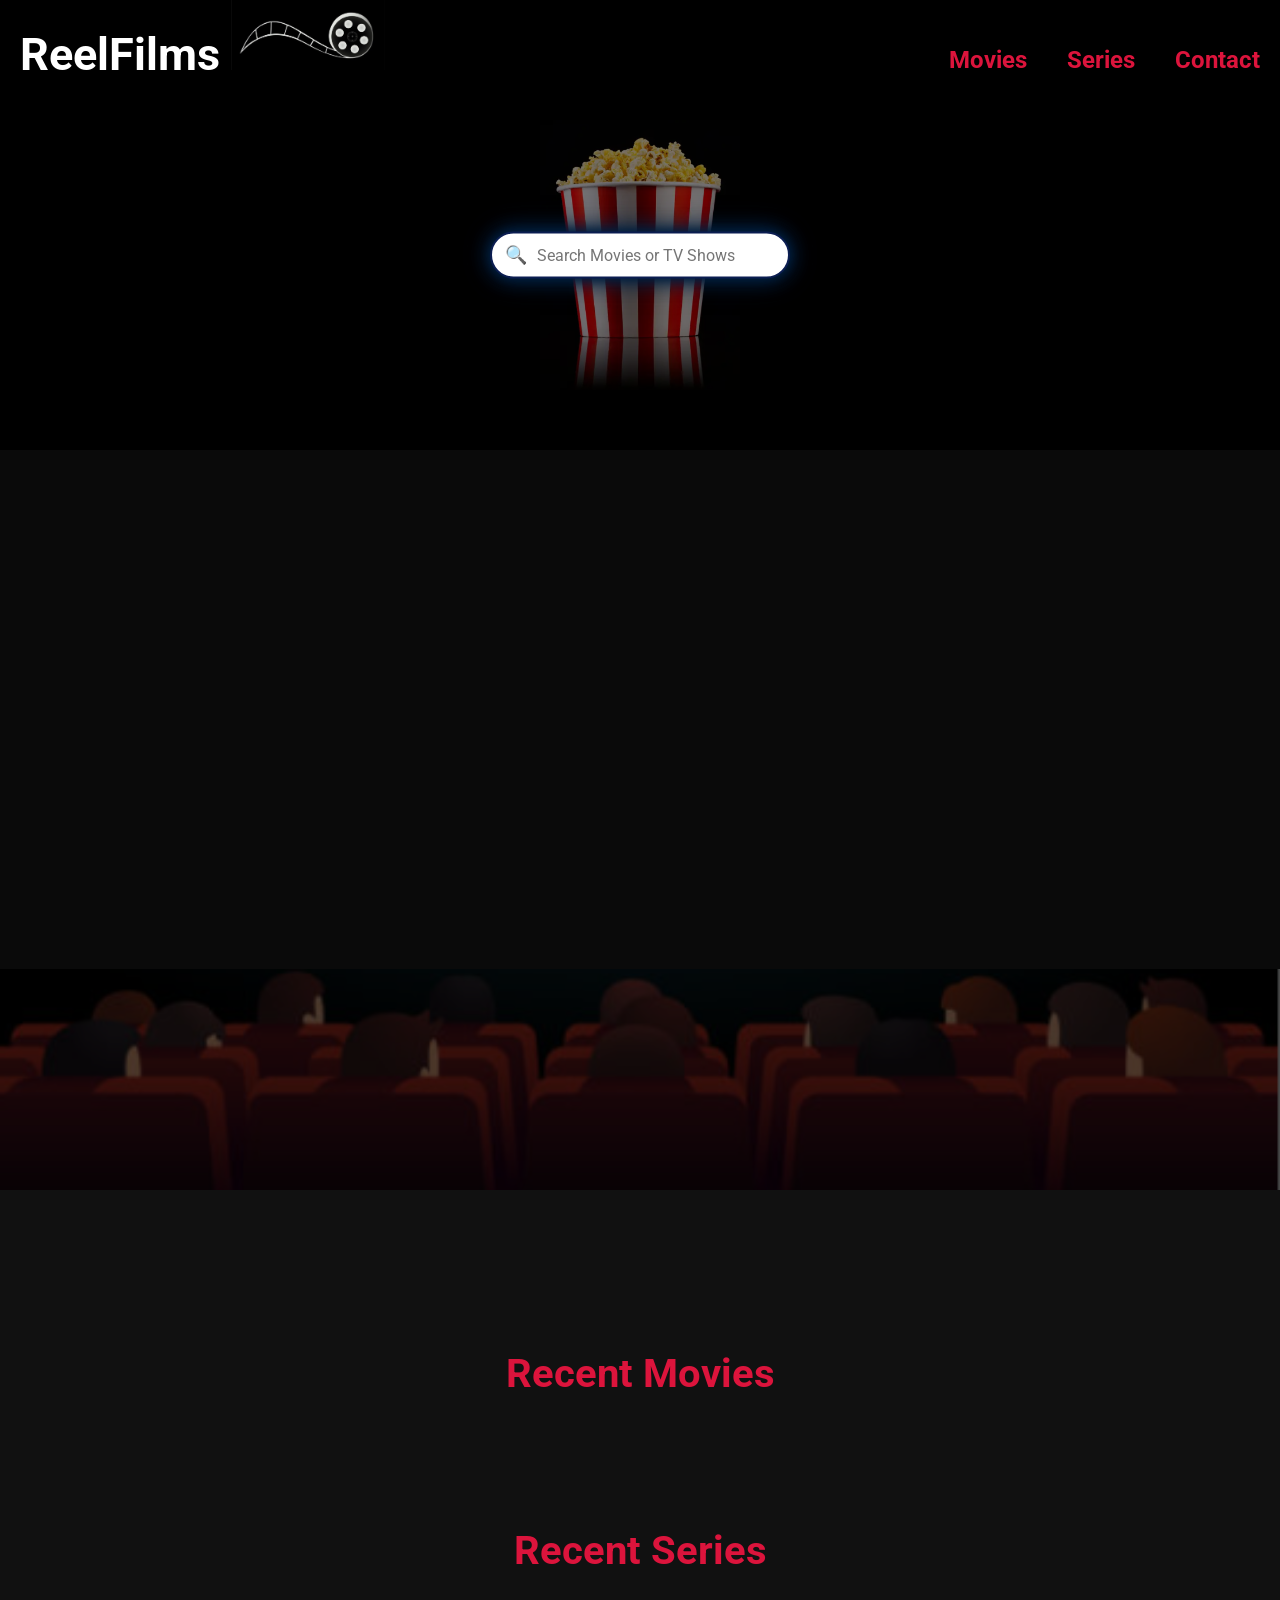
<file: index.html>
<!DOCTYPE html>
<html lang="en">
<head>
    <meta charset="UTF-8">
    <meta name="viewport" content="width=device-width, initial-scale=1.0">
    <title>ReelFilms</title>
    <link rel="stylesheet" href="styles.css">
    <link rel="stylesheet"href="https://cdnjs.cloudflare.com/ajax/libs/font-awesome/6.6.0/css/all.min.css"/>
</head>
<body>

    <div class="off-screen-menu">
        <ul>
            <li class="off-menu"><a href="#recent-movies">Movies</a></li>
            <li class="off-menu"><a href="#Recent-series">Series</a></li>
            <li class="contact-link"><a class="contact-link" href="#">Contact</a></li>
        </ul>
    </div>

    <nav class="navbar">
        <div class="hamburger-menu">
            <span></span>
            <span></span>
            <span></span>
        </div>
        <ul class="projected-links">
            <li class="left-link"><a href="#">ReelFilms <img class="film-reel--img" src="./Assets/Capture.PNG" alt=""></a></li>
            <li class="right-link"><a href="#recent-movies">Movies</a></li>
            <li class="right-link"><a href="#Recent-series">Series</a></li>
            <li class="right-link" class="contact-link"><a class="contact-link" href="#">Contact</a></li>
        </ul>
    </nav>
    
    <section class="content">
        <div class="search-wrapper">
            <img class="popcorn-img" src="./Assets/Popcorn pic.PNG" alt="Popcorn">
            <form class="search-form" onsubmit="return false;">
                <input id="searchInput" class="search-input" type="text" placeholder="Search Movies or TV Shows">
            </form>
        </div>
<div id="movieResults" class="movie-results"></div>
</section>
   

    <section class="video-background">
        <iframe 
        src="https://www.youtube.com/embed/QBX8NZpBbd0?autoplay=1&mute=1&loop=1&playlist=QBX8NZpBbd0&controls=0&modestbranding=1&showinfo=0&vq=hd1080"
        frameborder="0" 
        allow="autoplay; fullscreen; encrypted-media; picture-in-picture" 
        allowfullscreen>
    </iframe>
    <div class="overlay">

        <img class="theater-seats" src="./Assets/10.PNG" alt="Theater Seats">
    </div>
    </section>

    

    
    <section id="recent-movies">
        <h2>Recent Movies</h2>
        <div class="carousel">
            <button class="arrow left">&#10094;</button>
            <div class="movie-scroll-wrapper">
                <div id="recentMovies" class="movie-scroll">

                </div>
            </div>
            <button class="arrow right">&#10095;</button>
        </div>
    </section>

    <section id="Recent-series" class="recent-series">
        <h2>Recent Series</h2>
        <div class="series-scroll">
            
        </div>
    </section>
    <script src="app.js" defer></script>
</body>
</html>
</file>
<file: styles.css>
@import url('https://fonts.googleapis.com/css2?family=Roboto:ital,wght@0,100..900;1,100..900&display=swap');
*{
    font-family: 'Roboto', sans-serif;
    padding: 0;
    margin: 0;
    box-sizing: border-box;
}

html {
    scroll-behavior: smooth;
}

body {
    background-color: #111;
}

li {
    list-style: none;
    color: #DC143C;
}

h2 {
    color: #DC143C;
}

/* VIDEO */

.video-background {
    position: relative;
    width: 100%;
    height: 100vh;
    top: -160px;
    overflow: hidden;
    z-index: -1;
}

.video-background iframe {
  position: absolute;
  top: 0;
  left: 0;
  width: 100%;
  height: 100%;
  object-fit: cover;
  border: none;
  object-position: center top;
}

.video-background .overlay {
    position: absolute;
    inset: 0;
    background: rgba(0, 0, 0, 0.4);
    z-index: 1;
}

.theater-seats {
    position: absolute;
    bottom: 0;
    left: 50%;
    transform: translateX(-50%);
    width: 100%;
    max-height: 100%;
    object-fit: cover;
    z-index: 5;
    pointer-events: none;
}

.theater-seats {
    filter: brightness(30%)
}

/* OFF-SCREEN BURGER MENU */

.off-screen-menu {
    background-color: rgb(34, 37, 49);
    color: #DC143C;
    height: 30%;
    width: 100%;
    max-width: 750px;
    position: absolute;
    top: 0;
    right: -750px;
    display: flex;
    flex-direction: column;
    justify-content: center;
    align-items: center;
    text-align: center;
    font-size: 3rem;
    transition: .3s ease;
    z-index: 10;
}

.off-screen-menu a{
    color: #DC143C;
    cursor: pointer;
    position: relative;
    padding-bottom: 4px;
    text-decoration: none;
}

.off-screen-menu .contact-link a {
    cursor: not-allowed;
}

.contact-link::after {
    display: none;
}

.off-screen-menu a::after {
    content: "";
    position: absolute;
    left: 0;
    bottom: 0;
    width: 0%;
    height: 2px;
    background-color: white;
    transition: width 0.3s ease;
}

.off-screen-menu a:hover::after {
    width: 100%;
}

.off-screen-menu.active {
    right: 0;
}

/* NAVIGATION */

.navbar {
    top: 0;
    width: 100%;
    height: 80px;
    display: flex;
    justify-content: center;
    padding: 0 20px;
    z-index: 10;
    background-color: black;
}

.hamburger-menu {
    height: 50px;
    width: 50px;
    margin-left: auto;
    position: relative;
    display: none;
    cursor: pointer;
}

.hamburger-menu span {
    height: 5px;
    width: 100%;
    background-color: #DC143C;
    border-radius: 25px;
    position: absolute;
    top: 50%;
    left: 50%;
    transform: translate(-50%, -50%);
    transition: .3s ease;
}

.hamburger-menu span:nth-child(1) {
    top: 25%;
    z-index: 11;
}

.hamburger-menu span:nth-child(3) {
    top: 75%;
    z-index: 11;
}

.hamburger-menu.active span:nth-child(1) {
    top: 50%;
    transform: translate(-50%, -50%) rotate(45deg);
}

.hamburger-menu.active span:nth-child(2) {
    opacity: 0;
}

.hamburger-menu.active span:nth-child(3) {
    top: 50%;
    transform: translate(-50%, 50%) rotate(-45deg);
}

.navbar ul {
    list-style: none;
    display: flex;
    gap: 40px;
    margin: 0;
    padding: 0;
    width: 100%;
    justify-content: center;
    align-items: center;
}

.navbar a {
    color: #DC143C;
    text-decoration: none;
    font-weight: bold;
    font-size: 18px;
    text-shadow: 0 0 5px black;
    transition: color 0.3s;
    font-size: 24px;
    transition: text-shadow 0.3s, color 0.3s;
    position: relative;
    top: 20px;
}

.navbar a:hover {
    color: white;
    text-shadow: 
        0 0 2px white,
        0 0 2px white,
        0 0 2px white;
}

.navbar ul .left-link {
    margin-right: auto;
}

.navbar ul .left-link a {
    font-size: 45px;
    color: white;
    position: none;
    top: 0;
    cursor: not-allowed;
}

.contact-link {
    cursor: not-allowed;
}

.burger-menu {
    
}

.film-reel--img {
    height: 70px;
    filter: invert(1);
}

.navbar .left-link a:hover {
     color: #DC143C;
    text-shadow: 
        0 0 2px #DC143C,
        0 0 2px #DC143C,
        0 0 2px #DC143C;
}

/* SEARCH */

.content {
    display: flex;
    flex-direction: column;
    align-items: center;
    background-color: #000;
}

.search-form {
    position: absolute;
    top: 50%;
    transform: translateY(-50%);
    z-index: 1;
}

.search-input {
    padding: 12px 20px;
    padding-left: 45px;
    font-size: 16px;
    border: 2px solid #0B1D51;
    border-radius: 50px;
    outline: none;
    box-shadow: 0 0 10px #001F3F, 0 0 20px #001F3F, 0 0 30px #001F3F;
    width: 300px;
}

.search-form::before {
  content: "🔍"; 
  position: absolute;
  left: 15px;
  top: 50%;
  transform: translateY(-50%);
  pointer-events: none;
  font-size: 18px;
}

.search-wrapper {
    position: relative;
    display: flex;
    justify-content: center;
    align-items: center;
    margin-top: 40px;
    width: 100%;
}

.popcorn-img {
    position: relative;
    width: 200px;
    opacity: 0.5;
    z-index: 0;
}

/* Movie-Results */

.movie-results {
  display: flex;
  flex-wrap: wrap;
  gap: 15px;
  justify-content: center;
  padding: 20px;
  margin-top: 20px;
  width: 100%;
  max-width: 1200px;
  margin-left: auto;
  margin-right: auto;
}


.movie-card {
  position: relative;
  width: 180px;
  height: 270px;
  overflow: hidden;
  border-radius: 10px;
  box-shadow: 0 4px 8px rgba(255, 255, 255, 0.2);
  transition: transform 0.3s ease, box-shadow 0.3s ease;
  border: 4px solid #DC143C;
}

.movie-card:hover {
    transform: scale(1.05);
    box-shadow: 0 0 15px white;
}

.movie-card .overlay {
  position: absolute;
  bottom: 0;
  left: 0;
  right: 0;
  background: rgba(0, 0, 0, 0.7);
  color: white;
  text-align: center;
  padding: 10px;
  opacity: 0;
  transition: opacity 0.3s ease;
}

.movie-card .overlay h3,
.movie-card .overlay p {
    margin: 0;
}

.movie-card:hover .overlay {
    background-color: rgba(0,0,0,0.95);
    cursor: pointer;
    bottom: 0;
    opacity: 1;
}

.movie-card h3 {
    padding: 5px 10px;
    display: inline-block;
    border-radius: 3px;
}

.movie-card img {
  width: 100%;
  height: 100%;
  object-fit: cover;
}

.movie-card:hover img {
    transform: scale(1.05);
    cursor: pointer;
}

.movie-card h3 {
    margin: 10px 0 5px;
    font-size: 16px;
}

.movie-card p {
    font-size: 14px;
    color: #ccc;
}

/* RECENT MOVIES */

#recent-movies {
    padding: 50px 20px;
    background: #111;
    color: #DC143C;
    text-align: center;
    padding-top: 0
}

#recent-movies h2 {
    margin-bottom: 20px;
    color: #DC143C;
    text-align: center;
    font-size: 40px;
}

.movie-scroll {
    display: flex;
    overflow-x: auto;
    gap: 10px;
    padding-bottom: 10px;
    scroll-behavior: smooth;
}

.movie-scroll::-webkit-scrollbar {
    height: 8px;
}

.movie-card--scroll img{
    width: 100%;
    height: 100%;
    object-fit: cover;
}

.movie-card--scroll:hover {
    cursor: pointer;
}

.carousel {
    display: flex;
    align-items: center;
    position: relative;
}

.movie-scroll-wrapper {
    overflow-x: auto;
    flex: 1;
    scroll-behavior: smooth;
    display: flex;
    align-items: center;
}

.movie-scroll {
    display: flex;
    gap: 10px;
    transition: transform 0.3s ease;
}

.movie-card--scroll img {
    width: 100%;
    height: 100%;
    object-fit: cover;
}

.arrow {
    display: none;
}

/* SERIES */

.recent-series {
    padding: 50px 20px;
    background: #111;
    color: #DC143C;
    text-align: center;
}

.recent-series h2 {
    color: #DC143C;
    text-align: center;
    font-size: 40px;
}

.series-scroll {
    display: flex;
    flex-wrap: nowrap;
    overflow-x: auto;
    gap: 20px;
    margin-top: 30px;
}

.series-card--scroll img {
    width: 100%;
    height: 270px;
    object-fit: cover;
    border-radius: 8px;
}

/* SCROLL BARS */

.movie-scroll,
.series-scroll {
  display: flex;
  overflow-x: auto;
  gap: 10px;
  padding-bottom: 10px;
  scroll-behavior: smooth;
  scrollbar-width: large;  
  scrollbar-color: #FFF8DC #111;
  background-color: #111;      
}

.movie-scroll::-webkit-scrollbar,
.series-scroll::-webkit-scrollbar {
  height: 8px;
}

.movie-scroll::-webkit-scrollbar-thumb,
.series-scroll::-webkit-scrollbar-thumb {
  background: gold;
  border-radius: 4px;
}

.movie-scroll::-webkit-scrollbar-track,
.series-scroll::-webkit-scrollbar-track {
  background: #111;
}

/* Card styling */
.movie-card--scroll,
.series-card--scroll {
  position: relative;
  min-width: 180px;
  height: 270px;
  border: 2px solid #DC143C;
  border-radius: 5px;
  overflow: hidden;
  flex-shrink: 0;
  box-shadow: 0 4px 8px rgba(0, 0, 0, 0.5);
  transition: transform 0.3s ease;
  cursor: pointer;
  background: #000;
  z-index: 1;
}


.movie-card--scroll img,
.series-card--scroll img {
    width: 100%;
    height: 100%;
    object-fit: cover;
}

.series-card--scroll {
    min-width: 180px;
    height: 270px;
    border: 2px solid #DC143C;
    border-radius: 5px;
    overflow: hidden;
    flex-shrink: 0;
    box-shadow: 0 4px 8px rgba(0, 0, 0, 0.5);
    transition: transform 0.3s ease;
    cursor: pointer;
    padding: 0;
    background: none;
}

.series-card--scroll img {
    width: 100%;
    height: 100%;
    object-fit: cover;
    display: block;
}

.movie-card--scroll:hover,
.series-card--scroll:hover {
  box-shadow: 0 0 6px white, 0 0 6px white, 0 0 6px white;
  border-color: white;
  z-index: 10;
}

.contact-link {
    cursor: not-allowed;
}

@media (max-width: 770px) {
    .hamburger-menu {
        display: block;
        order: 2;
        z-index: 1000;
    }
    

    .right-link {
        display: none;
    }

}
</file>
